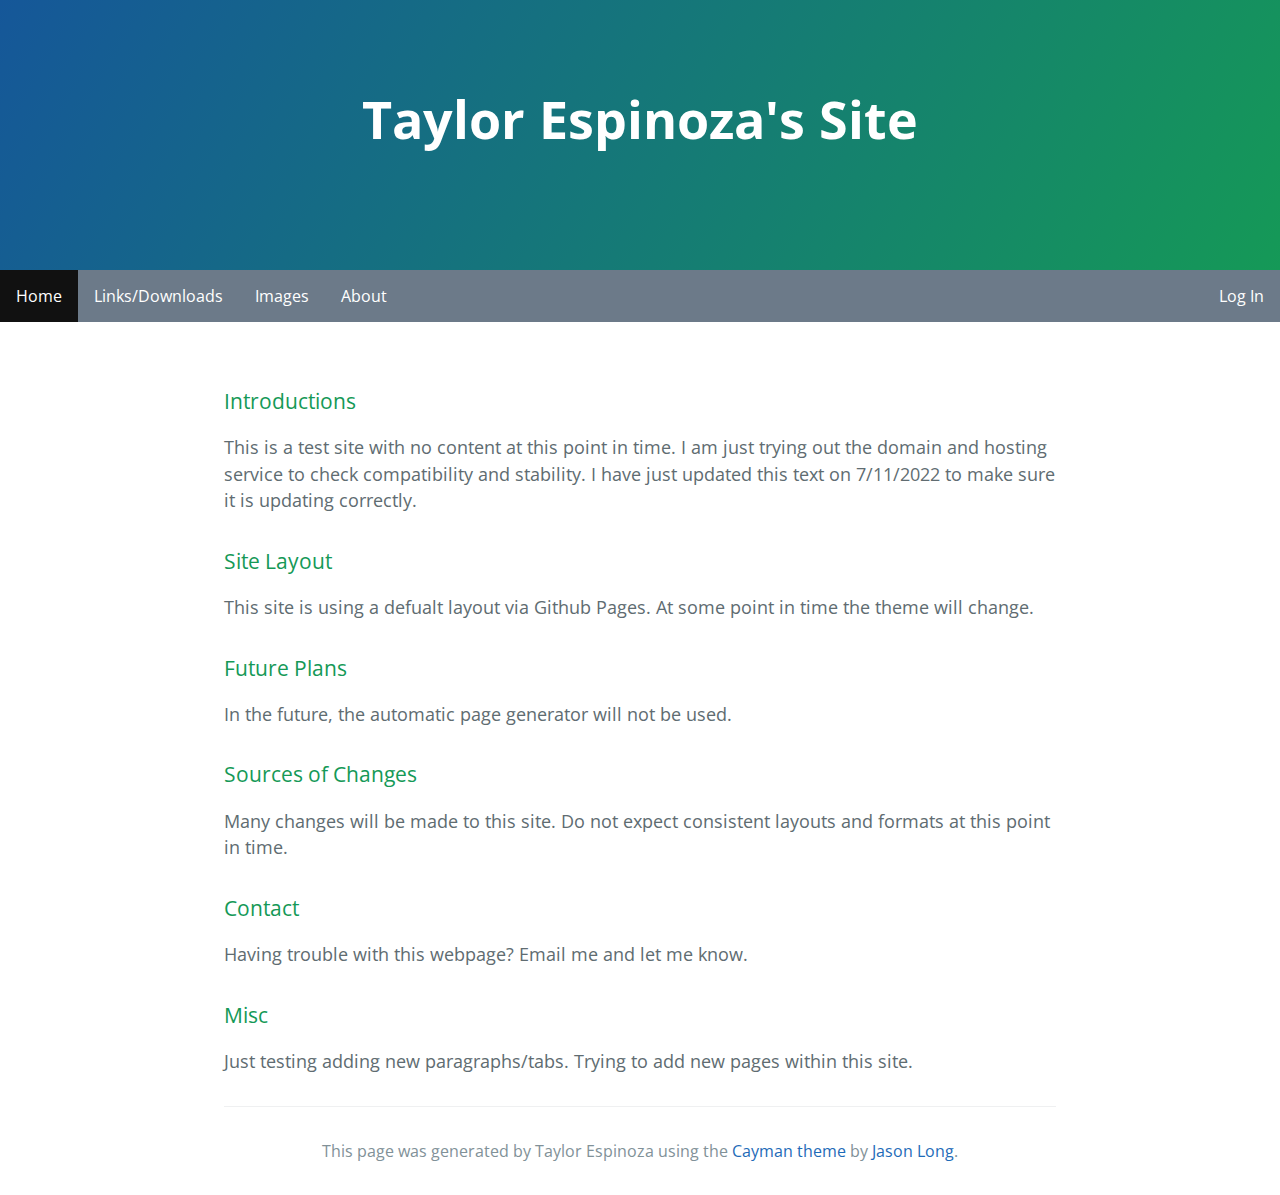
<file: index.html>
<!DOCTYPE html>
<html lang="en-us">
  <head>
    <meta charset="UTF-8">
    <title>Taylor Espinoza's Site</title>
    <meta name="viewport" content="width=device-width, initial-scale=1">
    <link rel="stylesheet" type="text/css" href="stylesheets/normalize.css" media="screen">
    <link href='https://fonts.googleapis.com/css?family=Open+Sans:400,700' rel='stylesheet' type='text/css'>
    <link rel="stylesheet" type="text/css" href="stylesheets/stylesheet.css" media="screen">
    <link rel="stylesheet" type="text/css" href="stylesheets/github-light.css" media="screen">
    <link rel="stylesheet" type="text/css" href="stylesheets/topnav.css" media="screen">
    <link rel="stylesheet" type="text/css" href="stylesheets/buttons.css" media="screen">
  </head>
  <body>
    <section class="page-header">
      <h1 class="project-name">Taylor Espinoza's Site</h1>
      <h2 class="project-tagline"></h2>

    </section>



    <ul class="topnav">
      <li><a class="active" href="./index.html">Home</a></li>
      <li><a href="page2.html">Links/Downloads</a></li>
      <li><a href="images.html">Images</a></li>
      <li><a href="about.html">About</a></li>
      <li class="right"><a href="./login.html">Log In</a></li>

    </ul>

    <section class="main-content">
      <h3>
<a id="welcome-to-github-pages" class="anchor" href="#welcome-to-github-pages" aria-hidden="true"><span aria-hidden="true" class="octicon octicon-link"></span></a>Introductions</h3>

<p>This is a test site with no content at this point in time. I am just trying out the domain and hosting service to check compatibility and stability. I have just updated this text on 7/11/2022 to make sure it is updating correctly.</p>

<h3>
<a id="designer-templates" class="anchor" href="#designer-templates" aria-hidden="true"><span aria-hidden="true" class="octicon octicon-link"></span></a>Site Layout</h3>

<p>This site is using a defualt layout via Github Pages. At some point in time the theme will change.</p>

<h3>
<a id="creating-pages-manually" class="anchor" href="#creating-pages-manually" aria-hidden="true"><span aria-hidden="true" class="octicon octicon-link"></span></a>Future Plans</h3>

<p>In the future, the automatic page generator will not be used.</p>

<h3>
<a id="authors-and-contributors" class="anchor" href="#authors-and-contributors" aria-hidden="true"><span aria-hidden="true" class="octicon octicon-link"></span></a>Sources of Changes</h3>

<p>Many changes will be made to this site. Do not expect consistent layouts and formats at this point in time.</p>

<h3>
<a id="support-or-contact" class="anchor" href="#support-or-contact" aria-hidden="true"><span aria-hidden="true" class="octicon octicon-link"></span></a>Contact</h3>

<p>Having trouble with this webpage? Email me and let me know.</p>

<h3>
<a id="support-or-contact" class="anchor" href="#support-or-contact" aria-hidden="true"><span aria-hidden="true" class="octicon octicon-link"></span></a>Misc</h3>

<p>Just testing adding new paragraphs/tabs. Trying to add new pages within this site.</p>






      <footer class="site-footer">

        <span class="site-footer-credits">This page was generated by Taylor Espinoza using the <a href="https://github.com/jasonlong/cayman-theme">Cayman theme</a> by <a href="https://twitter.com/jasonlong">Jason Long</a>.</span>
      </footer>

    </section>




  </body>
</html>
</file>
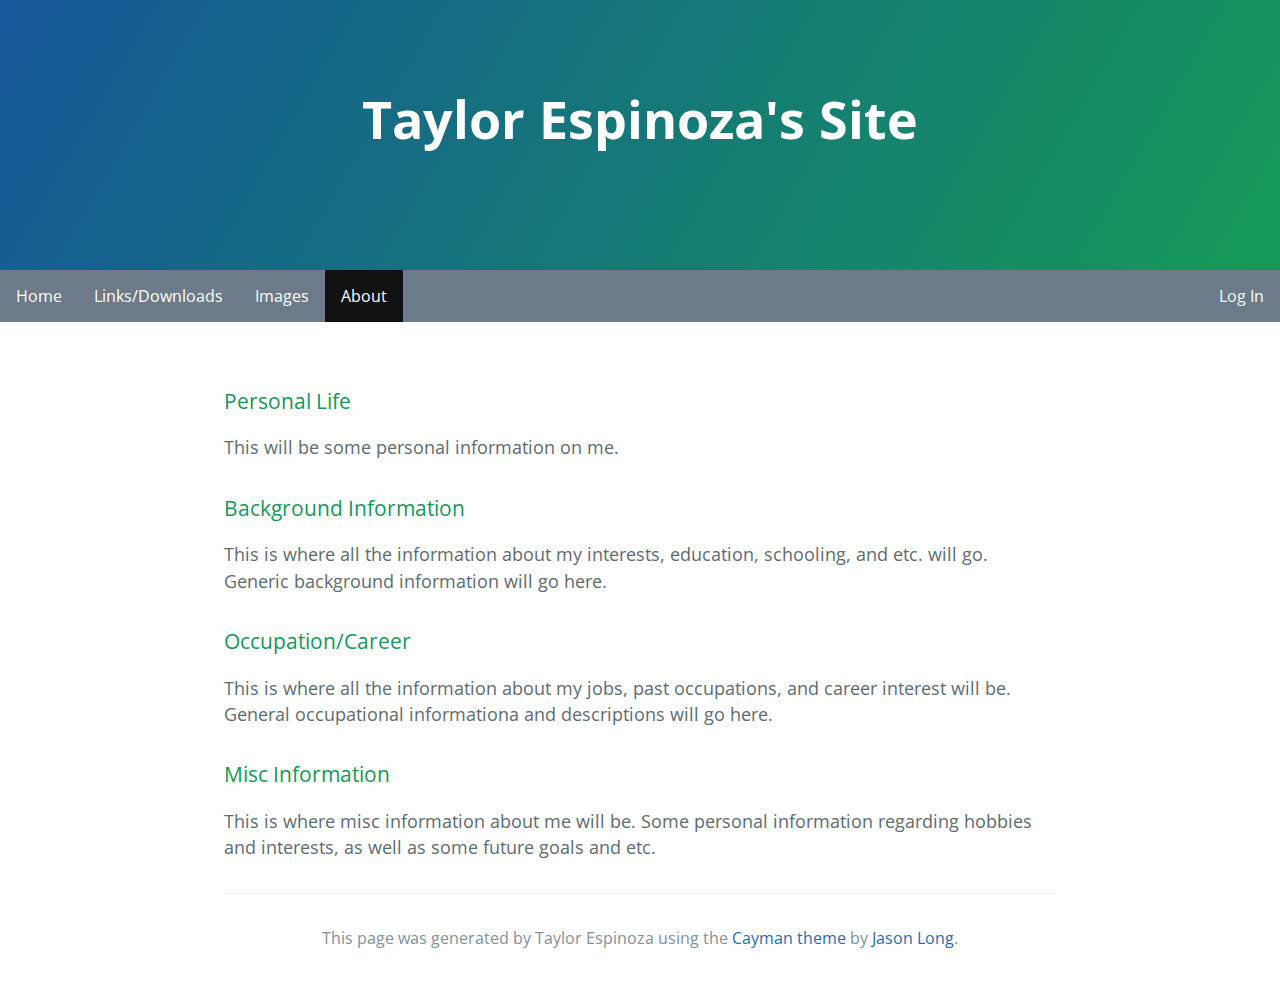
<file: about.html>
<!DOCTYPE html>
<html lang="en-us">
  <head>
    <meta charset="UTF-8">
    <title>Taylor Espinoza's Site</title>
    <meta name="viewport" content="width=device-width, initial-scale=1">
    <link rel="stylesheet" type="text/css" href="stylesheets/normalize.css" media="screen">
    <link href='https://fonts.googleapis.com/css?family=Open+Sans:400,700' rel='stylesheet' type='text/css'>
    <link rel="stylesheet" type="text/css" href="stylesheets/stylesheet.css" media="screen">
    <link rel="stylesheet" type="text/css" href="stylesheets/github-light.css" media="screen">
    <link rel="stylesheet" type="text/css" href="stylesheets/topnav.css" media="screen">
  </head>
  <body>
    <section class="page-header">
      <h1 class="project-name">Taylor Espinoza's Site</h1>
      <h2 class="project-tagline"></h2>
    </section>



    <ul class="topnav">
      <li><a href="./index.html">Home</a></li>
      <li><a href="page2.html">Links/Downloads</a></li>
      <li><a href="images.html">Images</a></li>
      <li><a class="active" href="about.html">About</a></li>
      <li class="right"><a href="./login.html">Log In</a></li>
    </ul>

    <section class="main-content">
      <h3>
<a id="welcome-to-github-pages" class="anchor" href="#welcome-to-github-pages" aria-hidden="true"><span aria-hidden="true" class="octicon octicon-link"></span></a>Personal Life</h3>

<p>This will be some personal information on me.</p>

<h3>

  <a id="welcome-to-github-pages" class="anchor" href="#welcome-to-github-pages" aria-hidden="true"><span aria-hidden="true" class="octicon octicon-link"></span></a>Background Information</h3>

  <p>This is where all the information about my interests, education, schooling, and etc. will go. Generic background information will go here.</p>

  <h3>

    <a id="welcome-to-github-pages" class="anchor" href="#welcome-to-github-pages" aria-hidden="true"><span aria-hidden="true" class="octicon octicon-link"></span></a>Occupation/Career</h3>

    <p>This is where all the information about my jobs, past occupations, and career interest will be. General occupational informationa and descriptions will go here.</p>

    <h3>

      <a id="welcome-to-github-pages" class="anchor" href="#welcome-to-github-pages" aria-hidden="true"><span aria-hidden="true" class="octicon octicon-link"></span></a>Misc Information</h3>

      <p>This is where misc information about me will be. Some personal information regarding hobbies and interests, as well as some future goals and etc.</p>


      <footer class="site-footer">

        <span class="site-footer-credits">This page was generated by Taylor Espinoza using the <a href="https://github.com/jasonlong/cayman-theme">Cayman theme</a> by <a href="https://twitter.com/jasonlong">Jason Long</a>.</span>
      </footer>

    </section>


  </body>
</html>
</file>
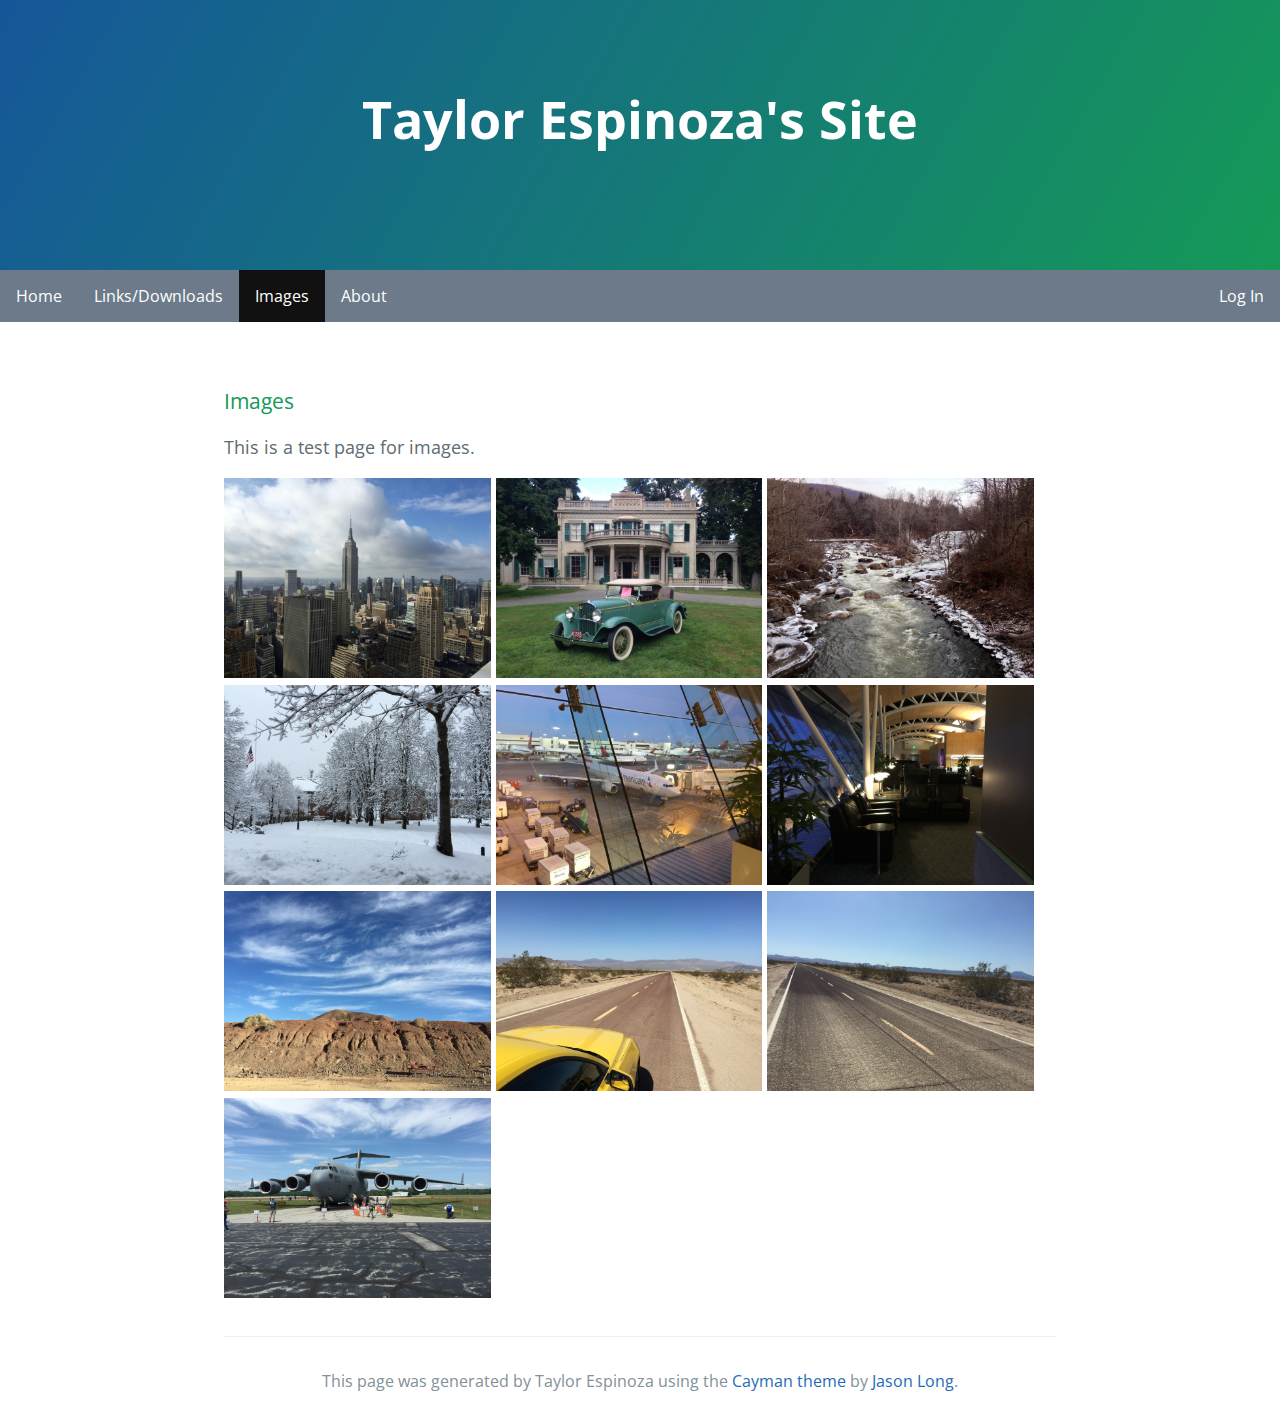
<file: images.html>
<!DOCTYPE html>
<html lang="en-us">
  <head>
    <meta charset="UTF-8">
    <title>Taylor Espinoza's Site</title>
    <meta name="viewport" content="width=device-width, initial-scale=1">
    <link rel="stylesheet" type="text/css" href="stylesheets/normalize.css" media="screen">
    <link href='https://fonts.googleapis.com/css?family=Open+Sans:400,700' rel='stylesheet' type='text/css'>
    <link rel="stylesheet" type="text/css" href="stylesheets/stylesheet.css" media="screen">
    <link rel="stylesheet" type="text/css" href="stylesheets/github-light.css" media="screen">
    <link rel="stylesheet" type="text/css" href="stylesheets/topnav.css" media="screen">
    <link rel="stylesheet" type="text/css" href="stylesheets/buttons.css" media="screen">
    <link rel="stylesheet" type="text/css" href="stylesheets/lightbox.css" media="screen">
  </head>
  <body>
    <section class="page-header">
      <h1 class="project-name">Taylor Espinoza's Site</h1>
      <h2 class="project-tagline"></h2>

    </section>



    <ul class="topnav">
      <li><a href="./index.html">Home</a></li>
      <li><a href="page2.html">Links/Downloads</a></li>
      <li><a class="active" href="images.html">Images</a></li>
      <li><a href="about.html">About</a></li>
      <li class="right"><a href="./login.html">Log In</a></li>
    </ul>

    <section class="main-content">
      <h3>
<a id="welcome-to-github-pages" class="anchor" href="#welcome-to-github-pages" aria-hidden="true"><span aria-hidden="true" class="octicon octicon-link"></span></a>Images</h3>

<p>This is a test page for images.</p>

<a href="#img1">
  <img class="smallimg" src="./nyc.jpg">
</a>

<!-- lightbox container hidden with CSS -->
<a href="#_" class="lightbox" id="img1">
  <img src="./nyc.jpg">
</a>

<a href="#img2">
  <img class="smallimg" src="./mansion.jpg">
</a>

<!-- lightbox container hidden with CSS -->
<a href="#_" class="lightbox" id="img2">
  <img src="./mansion.jpg">
</a>

<a href="#img3">
  <img class="smallimg" src="./river.jpg">
</a>

<!-- lightbox container hidden with CSS -->
<a href="#_" class="lightbox" id="img3">
  <img src="./river.jpg">
</a>

<a href="#img4">
  <img class="smallimg" src="./snow.jpg">
</a>

<!-- lightbox container hidden with CSS -->
<a href="#_" class="lightbox" id="img4">
  <img src="./snow.jpg">
</a>

<a href="#img5">
  <img class="smallimg" src="./airportplane.jpg">
</a>

<!-- lightbox container hidden with CSS -->
<a href="#_" class="lightbox" id="img5">
  <img src="./airportplane.jpg">
</a>

<a href="#img6">
  <img class="smallimg" src="./airport.jpg">
</a>

<!-- lightbox container hidden with CSS -->
<a href="#_" class="lightbox" id="img6">
  <img src="./airport.jpg">
</a>

<a href="#img7">
  <img class="smallimg" src="./desert.jpg">
</a>

<!-- lightbox container hidden with CSS -->
<a href="#_" class="lightbox" id="img7">
  <img src="./desert.jpg">
</a>

<a href="#img8">
  <img class="smallimg" src="./desertcar.jpg">
</a>

<!-- lightbox container hidden with CSS -->
<a href="#_" class="lightbox" id="img8">
  <img src="./desertcar.jpg">
</a>

<a href="#img9">
  <img class="smallimg" src="./desertroad.jpg">
</a>

<!-- lightbox container hidden with CSS -->
<a href="#_" class="lightbox" id="img9">
  <img src="./desertroad.jpg">
</a>

<a href="#img10">
  <img class="smallimg" src="./plane.jpg">
</a>

<!-- lightbox container hidden with CSS -->
<a href="#_" class="lightbox" id="img10">
  <img src="./plane.jpg">
</a>

      <footer class="site-footer">

        <span class="site-footer-credits">This page was generated by Taylor Espinoza using the <a href="https://github.com/jasonlong/cayman-theme">Cayman theme</a> by <a href="https://twitter.com/jasonlong">Jason Long</a>.</span>
      </footer>

    </section>



  </body>
</html>
</file>
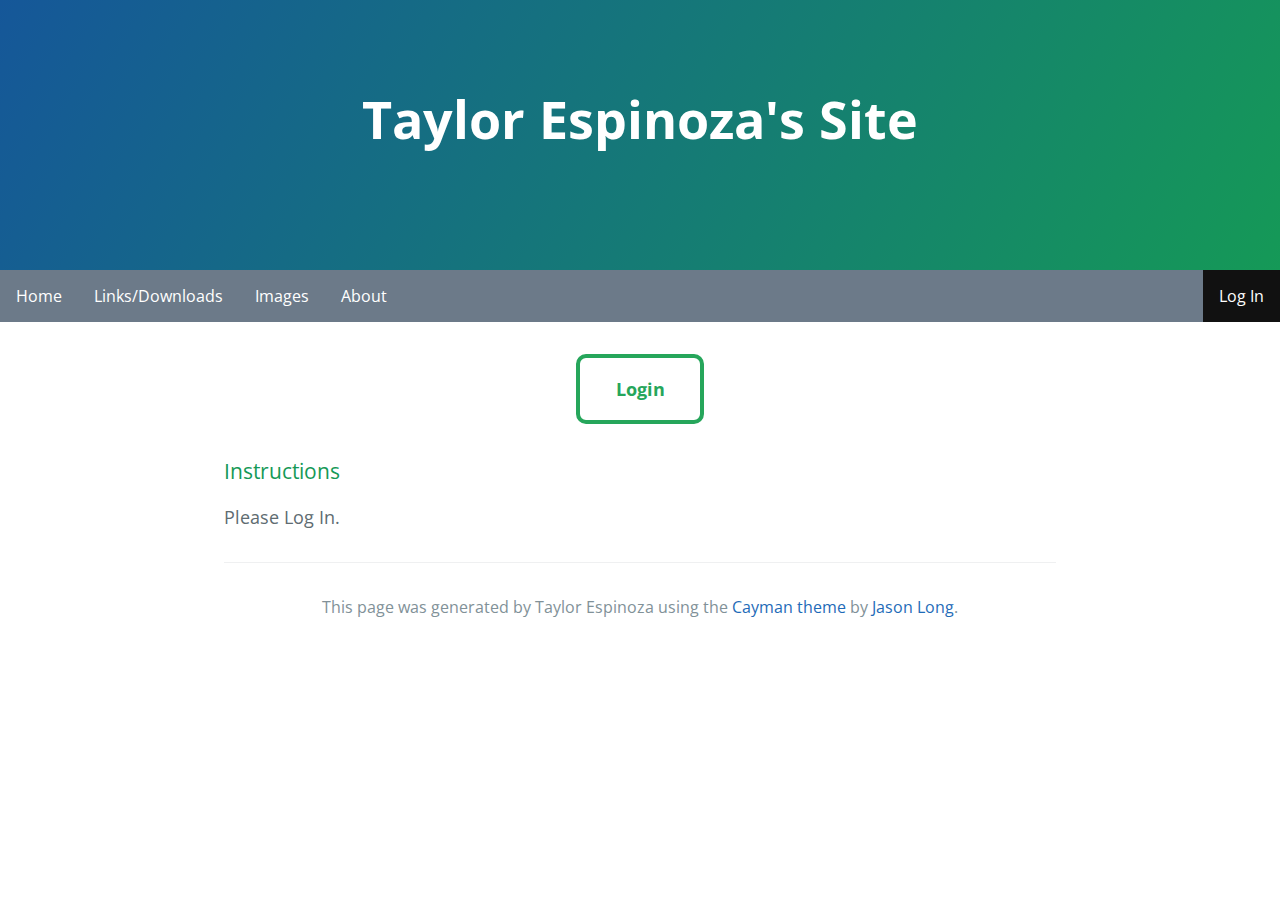
<file: login.html>
<!DOCTYPE html>
<html lang="en-us">
  <head>
    <meta charset="UTF-8">
    <title>Taylor Espinoza's Site</title>
    <meta name="viewport" content="width=device-width, initial-scale=1">
    <link rel="stylesheet" type="text/css" href="stylesheets/normalize.css" media="screen">
    <link href='https://fonts.googleapis.com/css?family=Open+Sans:400,700' rel='stylesheet' type='text/css'>
    <link rel="stylesheet" type="text/css" href="stylesheets/stylesheet.css" media="screen">
    <link rel="stylesheet" type="text/css" href="stylesheets/github-light.css" media="screen">
    <link rel="stylesheet" type="text/css" href="stylesheets/topnav.css" media="screen">
    <link rel="stylesheet" type="text/css" href="stylesheets/buttons.css" media="screen">
    <script src="https://code.jquery.com/jquery-2.2.3.min.js"></script>
    <script src="./scripts/login.js"></script>
  </head>
  <body>
    <section class="page-header">
      <h1 class="project-name">Taylor Espinoza's Site</h1>
      <h2 class="project-tagline"></h2>

    </section>



    <ul class="topnav">
      <li><a href="./index.html">Home</a></li>
      <li><a href="page2.html">Links/Downloads</a></li>
      <li><a href="images.html">Images</a></li>
      <li><a href="about.html">About</a></li>
      <li class="right"><a class="active" href="./login.html">Log In</a></li>

    </ul>

    <section class="main-content">

      <button class="prompt js-prompt btn">Login</button>

      <h3>
<a id="welcome-to-github-pages" class="anchor" href="#welcome-to-github-pages" aria-hidden="true"><span aria-hidden="true" class="octicon octicon-link"></span></a>Instructions</h3>

<p>Please Log In.</p>


      <footer class="site-footer">

        <span class="site-footer-credits">This page was generated by Taylor Espinoza using the <a href="https://github.com/jasonlong/cayman-theme">Cayman theme</a> by <a href="https://twitter.com/jasonlong">Jason Long</a>.</span>
      </footer>

    </section>




  </body>
</html>
</file>
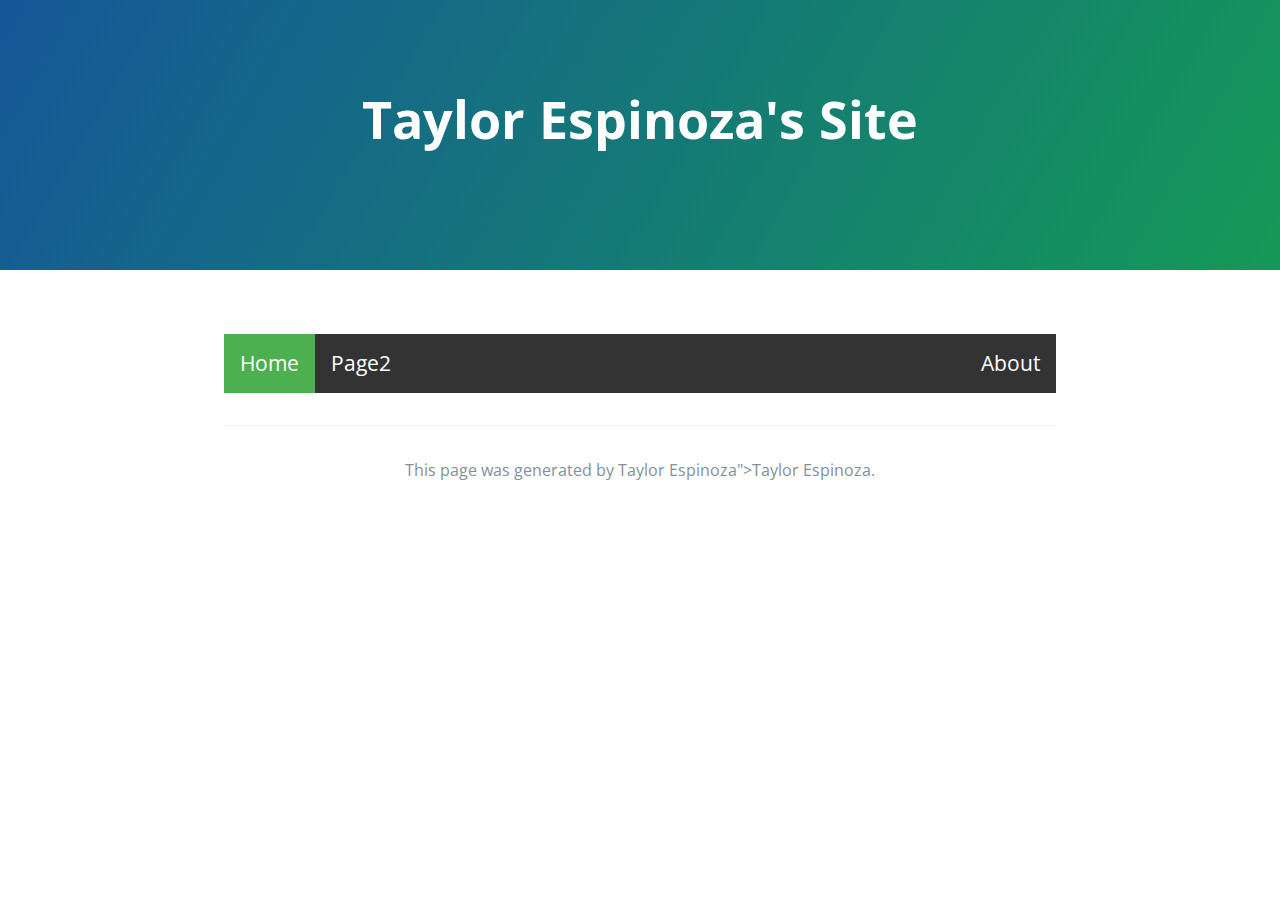
<file: navigation.html>
<!DOCTYPE html>
<html lang="en-us">
  <head>
    <meta charset="UTF-8">
    <title>Taylor Espinoza's Site</title>
    <meta name="viewport" content="width=device-width, initial-scale=1">
    <link rel="stylesheet" type="text/css" href="stylesheets/normalize.css" media="screen">
    <link href='https://fonts.googleapis.com/css?family=Open+Sans:400,700' rel='stylesheet' type='text/css'>
    <link rel="stylesheet" type="text/css" href="stylesheets/stylesheet.css" media="screen">
    <link rel="stylesheet" type="text/css" href="stylesheets/github-light.css" media="screen">
  </head>
  <body>
    <section class="page-header">
      <h1 class="project-name">Taylor Espinoza's Site</h1>
      <h2 class="project-tagline"></h2>
    </section>

    <section class="main-content">
      <h3>





        <html>
        <head>
        <style>
        body {margin: 0;}

        ul.topnav {
            list-style-type: none;
            margin: 0;
            padding: 0;
            overflow: hidden;
            background-color: #333;
        }

        ul.topnav li {float: left;}

        ul.topnav li a {
            display: block;
            color: white;
            text-align: center;
            padding: 14px 16px;
            text-decoration: none;
        }

        ul.topnav li a:hover:not(.active) {background-color: #111;}

        ul.topnav li a.active {background-color: #4CAF50;}

        ul.topnav li.right {float: right;}

        @media screen and (max-width: 600px){
            ul.topnav li.right,
            ul.topnav li {float: none;}
        }
        </style>
        </head>
        <body>

  <ul class="topnav">
    <li><a class="active" href="index.html">Home</a></li>
    <li><a href="page2.html">Page2</a></li>
    <li class="right"><a href="about.html">About</a></li>
  </ul>

  </body>
  </html>





<footer class="site-footer">

  <span class="site-footer-credits">This page was generated by Taylor Espinoza">Taylor Espinoza</a>.</span>
</footer>

</section>


</body>
</html>
</file>
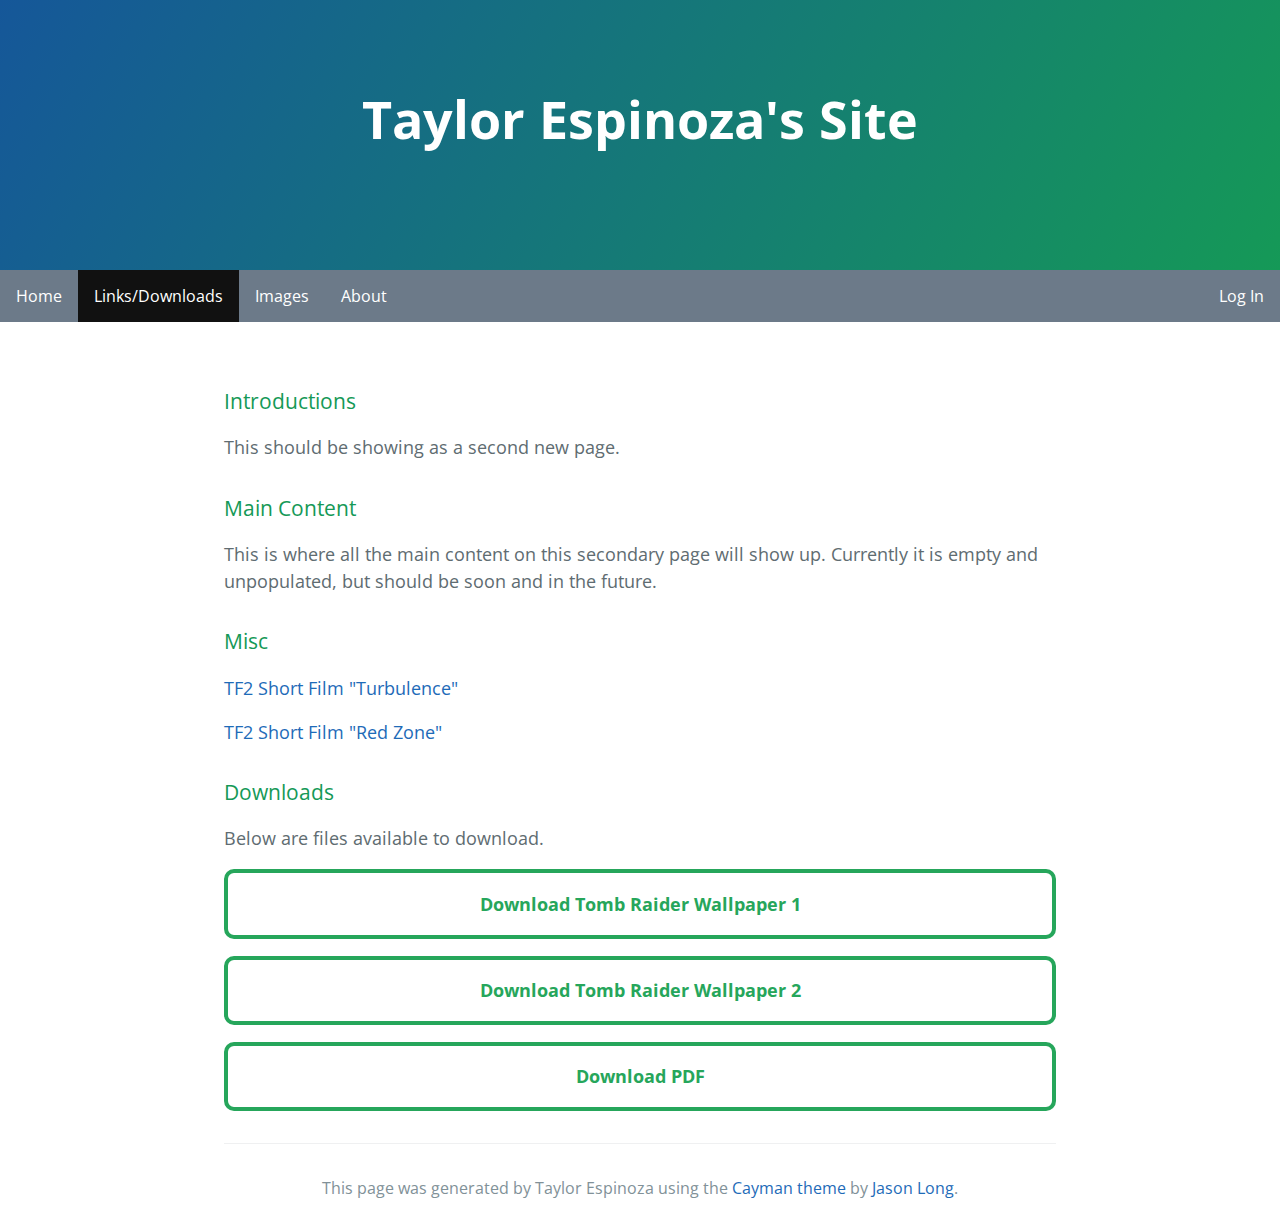
<file: page2.html>
<!DOCTYPE html>
<html lang="en-us">
  <head>
    <meta charset="UTF-8">
    <title>Taylor Espinoza's Site</title>
    <meta name="viewport" content="width=device-width, initial-scale=1">
    <link rel="stylesheet" type="text/css" href="stylesheets/normalize.css" media="screen">
    <link href='https://fonts.googleapis.com/css?family=Open+Sans:400,700' rel='stylesheet' type='text/css'>
    <link rel="stylesheet" type="text/css" href="stylesheets/stylesheet.css" media="screen">
    <link rel="stylesheet" type="text/css" href="stylesheets/github-light.css" media="screen">
    <link rel="stylesheet" type="text/css" href="stylesheets/topnav.css" media="screen">
    <link rel="stylesheet" type="text/css" href="stylesheets/buttons.css" media="screen">
  </head>
  <body>
    <section class="page-header">
      <h1 class="project-name">Taylor Espinoza's Site</h1>
      <h2 class="project-tagline"></h2>
    </section>


    <ul class="topnav">
      <li><a href="./index.html">Home</a></li>
      <li><a class="active" href="page2.html">Links/Downloads</a></li>
      <li><a href="images.html">Images</a></li>
      <li><a href="about.html">About</a></li>
      <li class="right"><a href="./login.html">Log In</a></li>
    </ul>

    <section class="main-content">
      <h3>
<a id="welcome-to-github-pages" class="anchor" href="#welcome-to-github-pages" aria-hidden="true"><span aria-hidden="true" class="octicon octicon-link"></span></a>Introductions</h3>

<p>This should be showing as a second new page.</p>

<h3>

  <a id="welcome-to-github-pages" class="anchor" href="#welcome-to-github-pages" aria-hidden="true"><span aria-hidden="true" class="octicon octicon-link"></span></a>Main Content</h3>

  <p>This is where all the main content on this secondary page will show up. Currently it is empty and unpopulated, but should be soon and in the future.</p>

  <h3>

<a id="support-or-contact" class="anchor" href="#support-or-contact" aria-hidden="true"><span aria-hidden="true" class="octicon octicon-link"></span></a>Misc</h3>

<p> <a href="https://youtu.be/fqSyibSPq5w">TF2 Short Film "Turbulence"</a></p>

<p> <a href="https://youtu.be/bPexIWhB_50">TF2 Short Film "Red Zone"</a></p>




<h3>

  <a id="welcome-to-github-pages" class="anchor" href="#welcome-to-github-pages" aria-hidden="true"><span aria-hidden="true" class="octicon octicon-link"></span></a>Downloads</h3>

  <p>Below are files available to download.</p>

<a href="tombraider.jpg" class="btn">Download Tomb Raider Wallpaper 1</a>

<a href="tombraider2.jpg" class="btn">Download Tomb Raider Wallpaper 2</a>

<a href="TEST.pdf" class="btn">Download PDF</a>




      <footer class="site-footer">

        <span class="site-footer-credits">This page was generated by Taylor Espinoza using the <a href="https://github.com/jasonlong/cayman-theme">Cayman theme</a> by <a href="https://twitter.com/jasonlong">Jason Long</a>.</span>
    </footer>

    </section>




  </body>
</html>
</file>
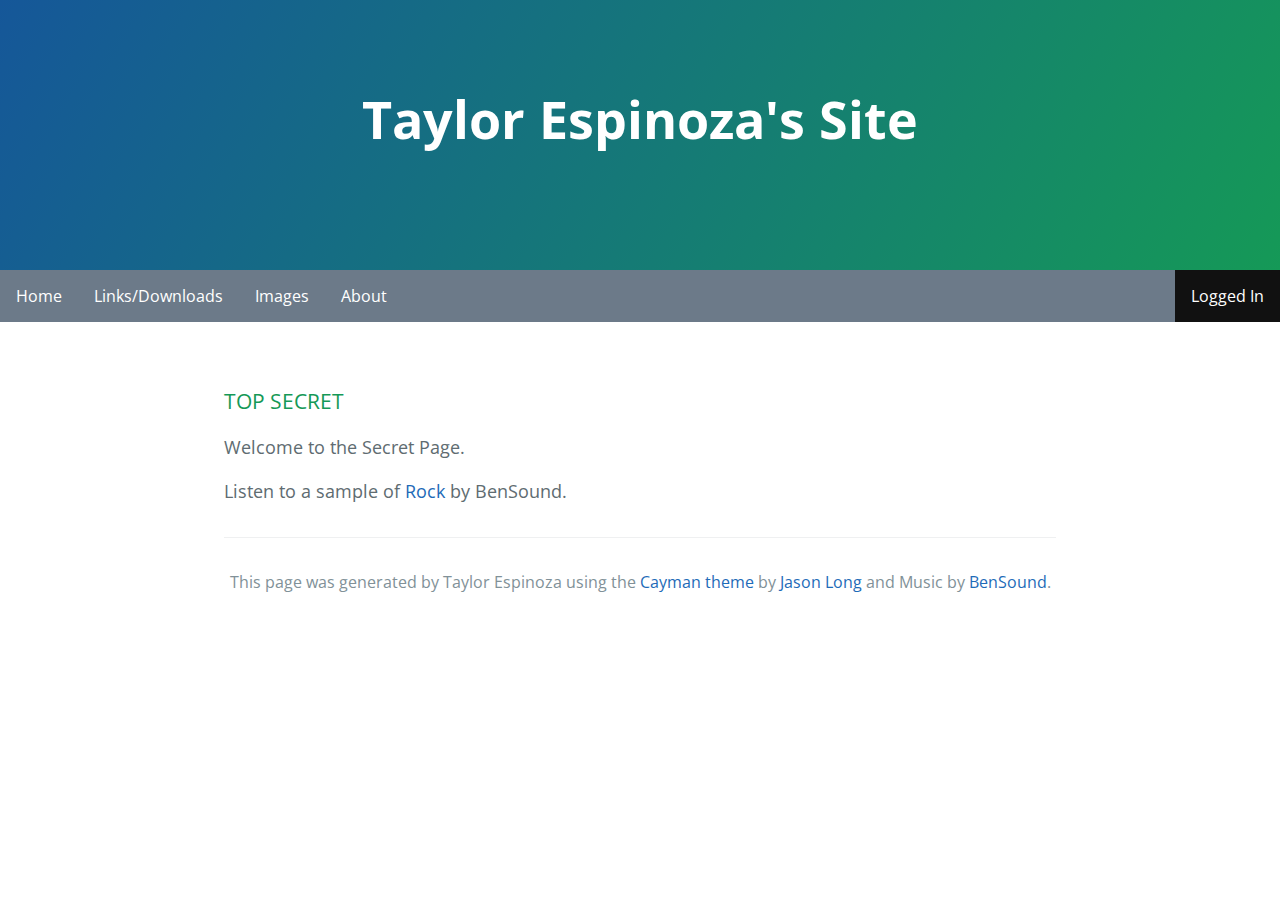
<file: secret.html>
<!DOCTYPE html>
<html lang="en-us">
  <head>
    <meta charset="UTF-8">
    <title>Taylor Espinoza's Site</title>
    <meta name="viewport" content="width=device-width, initial-scale=1">
    <link rel="stylesheet" type="text/css" href="stylesheets/normalize.css" media="screen">
    <link href='https://fonts.googleapis.com/css?family=Open+Sans:400,700' rel='stylesheet' type='text/css'>
    <link rel="stylesheet" type="text/css" href="stylesheets/stylesheet.css" media="screen">
    <link rel="stylesheet" type="text/css" href="stylesheets/github-light.css" media="screen">
    <link rel="stylesheet" type="text/css" href="stylesheets/topnav.css" media="screen">
    <link rel="stylesheet" type="text/css" href="stylesheets/buttons.css" media="screen">
    <script src="https://code.jquery.com/jquery-2.2.3.min.js"></script>
    <script src="./scripts/login.js"></script>
  </head>
  <body>
    <section class="page-header">
      <h1 class="project-name">Taylor Espinoza's Site</h1>
      <h2 class="project-tagline"></h2>

    </section>



    <ul class="topnav">
      <li><a href="./index.html">Home</a></li>
      <li><a href="page2.html">Links/Downloads</a></li>
      <li><a href="images.html">Images</a></li>
      <li><a href="about.html">About</a></li>
      <li class="right"><a class="active" href="./secret.html">Logged In

    </ul>

    <section class="main-content">



      <h3>
<a id="welcome-to-github-pages" class="anchor" href="#welcome-to-github-pages" aria-hidden="true"><span aria-hidden="true" class="octicon octicon-link"></span></a>TOP SECRET</h3>

<p>Welcome to the Secret Page.</p>

<p>Listen to a sample of <a href="rock.mp3">Rock</a> by BenSound.</p>






      <footer class="site-footer">

        <span class="site-footer-credits">This page was generated by Taylor Espinoza using the <a href="https://github.com/jasonlong/cayman-theme">Cayman theme</a> by <a href="https://twitter.com/jasonlong">Jason Long</a> and Music by <a href="http://www.bensound.com">BenSound</a>.</span>
      </footer>

    </section>




  </body>
</html>
</file>
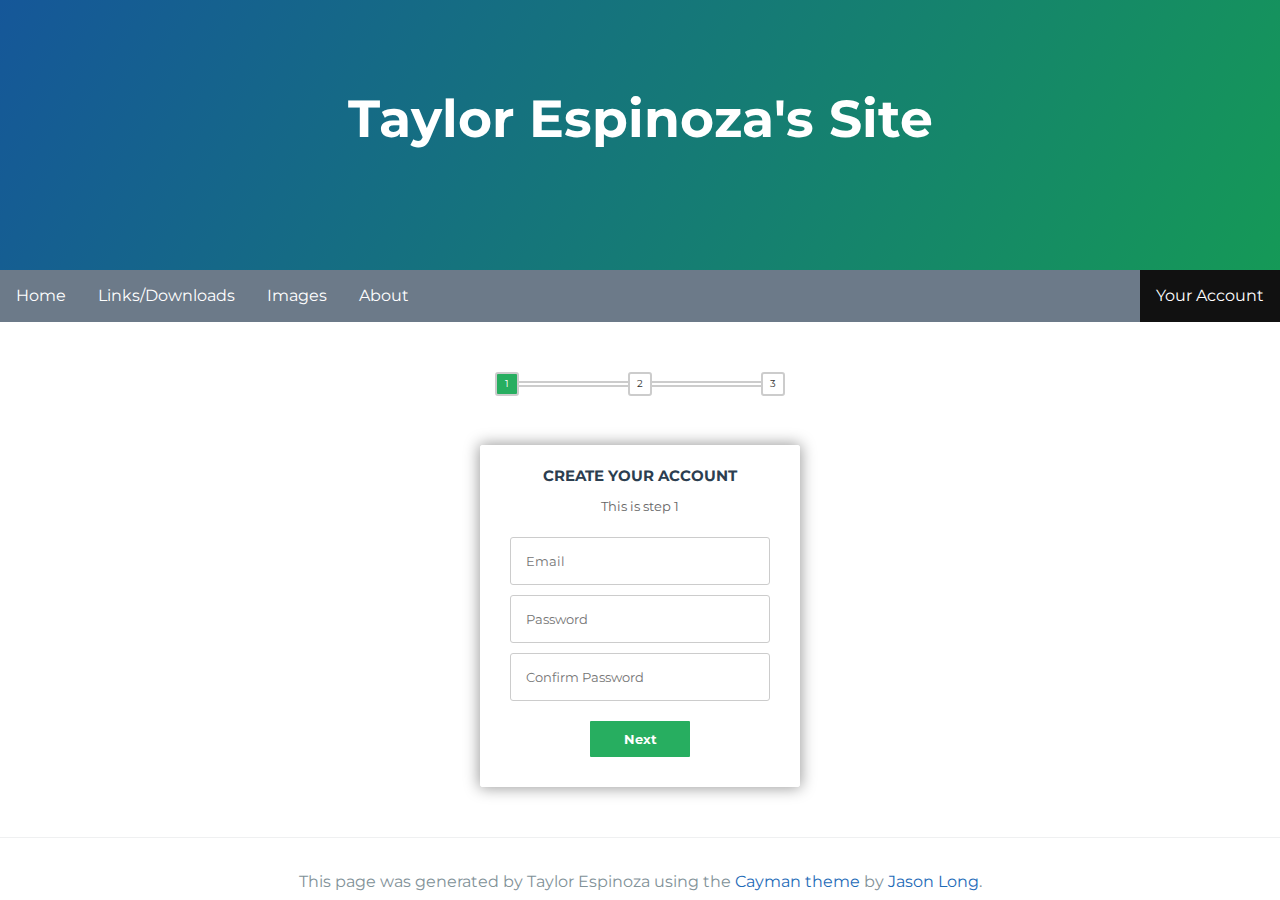
<file: signin.html>
<!DOCTYPE html>
<html lang="en-us">
  <head>
    <meta charset="UTF-8">
    <title>Taylor Espinoza's Site</title>
    <meta name="viewport" content="width=device-width, initial-scale=1">
    <link rel="stylesheet" type="text/css" href="stylesheets/normalize.css" media="screen">
    <link href='https://fonts.googleapis.com/css?family=Open+Sans:400,700' rel='stylesheet' type='text/css'>
    <link rel="stylesheet" type="text/css" href="stylesheets/stylesheet.css" media="screen">
    <link rel="stylesheet" type="text/css" href="stylesheets/github-light.css" media="screen">
    <link rel="stylesheet" type="text/css" href="stylesheets/topnav.css" media="screen">
    <link rel="stylesheet" type="text/css" href="stylesheets/buttons.css" media="screen">
    <link rel="stylesheet" type="text/css" href="stylesheets/signin.css" media="screen">
    <script src="https://code.jquery.com/jquery-2.2.3.min.js"></script>
    <script src="./signin.js"></script>
  </head>
  <body>
    <section class="page-header">
      <h1 class="project-name">Taylor Espinoza's Site</h1>
      <h2 class="project-tagline"></h2>

    </section>



    <ul class="topnav">
      <li><a href="./index.html">Home</a></li>
      <li><a href="page2.html">Links/Downloads</a></li>
      <li><a href="images.html">Images</a></li>
      <li><a href="about.html">About</a></li>
      <li class="right"><a class="active" href="./signin.html">Your Account</a></li>

    </ul>

    <!-- multistep form -->
    <form id="msform">
      <!-- progressbar -->
      <ul id="progressbar">
        <li class="active">Account Setup</li>
        <li>Social Profiles</li>
        <li>Personal Details</li>
      </ul>
      <!-- fieldsets -->
      <fieldset>
        <h2 class="fs-title">Create your account</h2>
        <h3 class="fs-subtitle">This is step 1</h3>
        <input type="text" name="email" placeholder="Email" />
        <input type="password" name="pass" placeholder="Password" />
        <input type="password" name="cpass" placeholder="Confirm Password" />
        <input type="button" name="next" class="next action-button" value="Next" />
      </fieldset>
      <fieldset>
        <h2 class="fs-title">Social Profiles</h2>
        <h3 class="fs-subtitle">Your presence on the social network</h3>
        <input type="text" name="twitter" placeholder="Twitter" />
        <input type="text" name="facebook" placeholder="Facebook" />
        <input type="text" name="gplus" placeholder="Google Plus" />
        <input type="button" name="previous" class="previous action-button" value="Previous" />
        <input type="button" name="next" class="next action-button" value="Next" />
      </fieldset>
      <fieldset>
        <h2 class="fs-title">Personal Details</h2>
        <h3 class="fs-subtitle">We will never sell it</h3>
        <input type="text" name="fname" placeholder="First Name" />
        <input type="text" name="lname" placeholder="Last Name" />
        <input type="text" name="phone" placeholder="Phone" />
        <textarea name="address" placeholder="Address"></textarea>
        <input type="button" name="previous" class="previous action-button" value="Previous" />
        <input type="submit" name="submit" class="submit action-button" value="Submit" />
      </fieldset>
    </form>

<footer class="site-footer">

  <span class="site-footer-credits">This page was generated by Taylor Espinoza using the <a href="https://github.com/jasonlong/cayman-theme">Cayman theme</a> by <a href="https://twitter.com/jasonlong">Jason Long</a>.</span>
</footer>

</section>




</body>
</html>
</file>
<file: stylesheets/stylesheet.css>
* {
  box-sizing: border-box; }

body {
  padding: 0;
  margin: 0;
  font-family: "Open Sans", "Helvetica Neue", Helvetica, Arial, sans-serif;
  font-size: 16px;
  line-height: 1.5;
  color: #606c71; }

a {
  color: #1e6bb8;
  text-decoration: none; }
  a:hover {
    text-decoration: underline; }

.btn {
  display: inline-block;
  margin-bottom: 1rem;
  color: rgba(255, 255, 255, 0.7);
  background-color: rgba(255, 255, 255, 0.08);
  border-color: rgba(255, 255, 255, 0.2);
  border-style: solid;
  border-width: 1px;
  border-radius: 0.3rem;
  transition: color 0.2s, background-color 0.2s, border-color 0.2s; }
  /*.btn + .btn {*/
    /*margin-left: 1rem; }*/

.btn:hover {
  color: rgba(255, 255, 255, 0.8);
  text-decoration: none;
  background-color: rgba(255, 255, 255, 0.2);
  border-color: rgba(255, 255, 255, 0.3); }

@media screen and (min-width: 64em) {
  .btn {
    padding: 0.75rem 1rem; } }

@media screen and (min-width: 42em) and (max-width: 64em) {
  .btn {
    padding: 0.6rem 0.9rem;
    font-size: 0.9rem; } }

@media screen and (max-width: 42em) {
  .btn {
    display: block;
    width: 100%;
    padding: 0.75rem;
    font-size: 0.9rem; }
    .btn + .btn {
      margin-top: 1rem;
      margin-left: 0; } }

.page-header {
  color: #fff;
  text-align: center;
  background-color: #159957;
  background-image: linear-gradient(120deg, #155799, #159957); }

@media screen and (min-width: 64em) {
  .page-header {
    padding: 5rem 6rem; } }

@media screen and (min-width: 42em) and (max-width: 64em) {
  .page-header {
    padding: 3rem 4rem; } }

@media screen and (max-width: 42em) {
  .page-header {
    padding: 2rem 1rem; } }

.project-name {
  margin-top: 0;
  margin-bottom: 0.1rem; }

@media screen and (min-width: 64em) {
  .project-name {
    font-size: 3.25rem; } }

@media screen and (min-width: 42em) and (max-width: 64em) {
  .project-name {
    font-size: 2.25rem; } }

@media screen and (max-width: 42em) {
  .project-name {
    font-size: 1.75rem; } }

.project-tagline {
  margin-bottom: 2rem;
  font-weight: normal;
  opacity: 0.7; }

@media screen and (min-width: 64em) {
  .project-tagline {
    font-size: 1.25rem; } }

@media screen and (min-width: 42em) and (max-width: 64em) {
  .project-tagline {
    font-size: 1.15rem; } }

@media screen and (max-width: 42em) {
  .project-tagline {
    font-size: 1rem; } }

/*.main-content :first-child {*/
  /*margin-top: 0; }*/
.main-content img {
  max-width: 100%; }
.main-content h1, .main-content h2, .main-content h3, .main-content h4, .main-content h5, .main-content h6 {
  margin-top: 2rem;
  margin-bottom: 1rem;
  font-weight: normal;
  color: #159957; }
.main-content p {
  margin-bottom: 1em; }
.main-content code {
  padding: 2px 4px;
  font-family: Consolas, "Liberation Mono", Menlo, Courier, monospace;
  font-size: 0.9rem;
  color: #383e41;
  background-color: #f3f6fa;
  border-radius: 0.3rem; }
.main-content pre {
  padding: 0.8rem;
  margin-top: 0;
  margin-bottom: 1rem;
  font: 1rem Consolas, "Liberation Mono", Menlo, Courier, monospace;
  color: #567482;
  word-wrap: normal;
  background-color: #f3f6fa;
  border: solid 1px #dce6f0;
  border-radius: 0.3rem; }
  .main-content pre > code {
    padding: 0;
    margin: 0;
    font-size: 0.9rem;
    color: #567482;
    word-break: normal;
    white-space: pre;
    background: transparent;
    border: 0; }
.main-content .highlight {
  margin-bottom: 1rem; }
  .main-content .highlight pre {
    margin-bottom: 0;
    word-break: normal; }
.main-content .highlight pre, .main-content pre {
  padding: 0.8rem;
  overflow: auto;
  font-size: 0.9rem;
  line-height: 1.45;
  border-radius: 0.3rem; }
.main-content pre code, .main-content pre tt {
  display: inline;
  max-width: initial;
  padding: 0;
  margin: 0;
  overflow: initial;
  line-height: inherit;
  word-wrap: normal;
  background-color: transparent;
  border: 0; }
  .main-content pre code:before, .main-content pre code:after, .main-content pre tt:before, .main-content pre tt:after {
    content: normal; }
.main-content ul, .main-content ol {
  margin-top: 0; }
.main-content blockquote {
  padding: 0 1rem;
  margin-left: 0;
  color: #819198;
  border-left: 0.3rem solid #dce6f0; }
  .main-content blockquote > :first-child {
    margin-top: 0; }
  .main-content blockquote > :last-child {
    margin-bottom: 0; }
.main-content table {
  display: block;
  width: 100%;
  overflow: auto;
  word-break: normal;
  word-break: keep-all; }
  .main-content table th {
    font-weight: bold; }
  .main-content table th, .main-content table td {
    padding: 0.5rem 1rem;
    border: 1px solid #e9ebec; }
.main-content dl {
  padding: 0; }
  .main-content dl dt {
    padding: 0;
    margin-top: 1rem;
    font-size: 1rem;
    font-weight: bold; }
  .main-content dl dd {
    padding: 0;
    margin-bottom: 1rem; }
.main-content hr {
  height: 2px;
  padding: 0;
  margin: 1rem 0;
  background-color: #eff0f1;
  border: 0; }

@media screen and (min-width: 64em) {
  .main-content {
    max-width: 64rem;
    padding: 2rem 6rem;
    margin: 0 auto;
    font-size: 1.1rem; } }

@media screen and (min-width: 42em) and (max-width: 64em) {
  .main-content {
    padding: 2rem 4rem;
    font-size: 1.1rem; } }

@media screen and (max-width: 42em) {
  .main-content {
    padding: 2rem 1rem;
    font-size: 1rem; } }

.site-footer {
  text-align: center;
  padding-top: 2rem;
  margin-top: 2rem;
  border-top: solid 1px #eff0f1; }

.site-footer-owner {
  display: block;
  font-weight: bold; }

.site-footer-credits {
  color: #819198; }

@media screen and (min-width: 64em) {
  .site-footer {
    font-size: 1rem; } }

@media screen and (min-width: 42em) and (max-width: 64em) {
  .site-footer {
    font-size: 1rem; } }

@media screen and (max-width: 42em) {
  .site-footer {
    font-size: 0.9rem; } }

.gradient {
    background-image: linear-gradient(120deg, #155799, #159957);
}
</file>
<file: stylesheets/github-light.css>
/*
The MIT License (MIT)

Copyright (c) 2015 GitHub, Inc.

Permission is hereby granted, free of charge, to any person obtaining a copy
of this software and associated documentation files (the "Software"), to deal
in the Software without restriction, including without limitation the rights
to use, copy, modify, merge, publish, distribute, sublicense, and/or sell
copies of the Software, and to permit persons to whom the Software is
furnished to do so, subject to the following conditions:

The above copyright notice and this permission notice shall be included in all
copies or substantial portions of the Software.

THE SOFTWARE IS PROVIDED "AS IS", WITHOUT WARRANTY OF ANY KIND, EXPRESS OR
IMPLIED, INCLUDING BUT NOT LIMITED TO THE WARRANTIES OF MERCHANTABILITY,
FITNESS FOR A PARTICULAR PURPOSE AND NONINFRINGEMENT. IN NO EVENT SHALL THE
AUTHORS OR COPYRIGHT HOLDERS BE LIABLE FOR ANY CLAIM, DAMAGES OR OTHER
LIABILITY, WHETHER IN AN ACTION OF CONTRACT, TORT OR OTHERWISE, ARISING FROM,
OUT OF OR IN CONNECTION WITH THE SOFTWARE OR THE USE OR OTHER DEALINGS IN THE
SOFTWARE.

*/

.pl-c /* comment */ {
  color: #969896;
}

.pl-c1      /* constant, markup.raw, meta.diff.header, meta.module-reference, meta.property-name, support, support.constant, support.variable, variable.other.constant */,
.pl-s .pl-v /* string variable */ {
  color: #0086b3;
}

.pl-e  /* entity */,
.pl-en /* entity.name */ {
  color: #795da3;
}

.pl-s .pl-s1 /* string source */,
.pl-smi      /* storage.modifier.import, storage.modifier.package, storage.type.java, variable.other, variable.parameter.function */ {
  color: #333;
}

.pl-ent /* entity.name.tag */ {
  color: #63a35c;
}

.pl-k /* keyword, storage, storage.type */ {
  color: #a71d5d;
}

.pl-pds              /* punctuation.definition.string, string.regexp.character-class */,
.pl-s                /* string */,
.pl-s .pl-pse .pl-s1 /* string punctuation.section.embedded source */,
.pl-sr               /* string.regexp */,
.pl-sr .pl-cce       /* string.regexp constant.character.escape */,
.pl-sr .pl-sra       /* string.regexp string.regexp.arbitrary-repitition */,
.pl-sr .pl-sre       /* string.regexp source.ruby.embedded */ {
  color: #183691;
}

.pl-v /* variable */ {
  color: #ed6a43;
}

.pl-id /* invalid.deprecated */ {
  color: #b52a1d;
}

.pl-ii /* invalid.illegal */ {
  background-color: #b52a1d;
  color: #f8f8f8;
}

.pl-sr .pl-cce /* string.regexp constant.character.escape */ {
  color: #63a35c;
  font-weight: bold;
}

.pl-ml /* markup.list */ {
  color: #693a17;
}

.pl-mh        /* markup.heading */,
.pl-mh .pl-en /* markup.heading entity.name */,
.pl-ms        /* meta.separator */ {
  color: #1d3e81;
  font-weight: bold;
}

.pl-mq /* markup.quote */ {
  color: #008080;
}

.pl-mi /* markup.italic */ {
  color: #333;
  font-style: italic;
}

.pl-mb /* markup.bold */ {
  color: #333;
  font-weight: bold;
}

.pl-md /* markup.deleted, meta.diff.header.from-file */ {
  background-color: #ffecec;
  color: #bd2c00;
}

.pl-mi1 /* markup.inserted, meta.diff.header.to-file */ {
  background-color: #eaffea;
  color: #55a532;
}

.pl-mdr /* meta.diff.range */ {
  color: #795da3;
  font-weight: bold;
}

.pl-mo /* meta.output */ {
  color: #1d3e81;
}
</file>
<file: stylesheets/topnav.css>
body {margin: 0;}

ul.topnav {
    list-style-type: none;
    margin: 0;
    padding: 0;
    overflow: hidden;
    background-color: #6C7A89;
    width: 100vw;
}

ul.topnav li {float: left;}

ul.topnav li a {
    display: block;
    color: white;
    text-align: center;
    padding: 14px 16px;
    text-decoration: none;
}

ul.topnav li a:hover:not(.active) {background-color: #BDC3C7;}

ul.topnav li a.active {background-color: #111;}

ul.topnav li.right {float: right;}

@media screen and (max-width: 600px){
    ul.topnav li.right,
    ul.topnav li {float: none;}
}
</file>
<file: stylesheets/buttons.css>
.btn {
  display: block; /* This helps with anchor tags that we want to look like buttons */
background-color: white;
padding: 1em 2em;
border-radius: 10px;
border: solid 4px #26A65B;
color: #26A65B;
text-align: center;
text-decoration: none; /* Another anchor tag only needed style */
font-weight: bold;
/*width: calc(4em+40%);*/
margin: 0 auto 2% auto;;
}

.btn:hover {
background-color: #26A65B;
border: solid 4px #26A65B;
color: white;
transition: ease 350ms;
}

.btn:active {
outline: none;
background-color: #3FC380;
transition: ease 100ms;
border: solid 4px #3FC380;
color: white;
}
.btn:focus {
outline: none;

}
</file>
<file: stylesheets/signin.css>
/*custom font*/
@import url(http://fonts.googleapis.com/css?family=Montserrat);

/*basic reset*/
* {margin: 0; padding: 0;}

html {
	height: 100%;
	/*Image only BG fallback*/

	/*background = gradient + image pattern combo*/
	background:white;
}

body {
	font-family: montserrat, arial, verdana;
}
/*form styles*/
#msform {
	width: 400px;
	margin: 50px auto;
	text-align: center;
	position: relative;
}
#msform fieldset {
	background: white;
	border: 0 none;
	border-radius: 3px;
	box-shadow: 0 0 15px 1px rgba(0, 0, 0, 0.4);
	padding: 20px 30px;
	box-sizing: border-box;
	width: 80%;
	margin: 0 10%;

	/*stacking fieldsets above each other*/
	position: relative;
}
/*Hide all except first fieldset*/
#msform fieldset:not(:first-of-type) {
	display: none;
}
/*inputs*/
#msform input, #msform textarea {
	padding: 15px;
	border: 1px solid #ccc;
	border-radius: 3px;
	margin-bottom: 10px;
	width: 100%;
	box-sizing: border-box;
	font-family: montserrat;
	color: #2C3E50;
	font-size: 13px;
}
/*buttons*/
#msform .action-button {
	width: 100px;
	background: #27AE60;
	font-weight: bold;
	color: white;
	border: 0 none;
	border-radius: 1px;
	cursor: pointer;
	padding: 10px 5px;
	margin: 10px 5px;
}
#msform .action-button:hover, #msform .action-button:focus {
	box-shadow: 0 0 0 2px white, 0 0 0 3px #27AE60;
}
/*headings*/
.fs-title {
	font-size: 15px;
	text-transform: uppercase;
	color: #2C3E50;
	margin-bottom: 10px;
}
.fs-subtitle {
	font-weight: normal;
	font-size: 13px;
	color: #666;
	margin-bottom: 20px;
}
/*progressbar*/
#progressbar {
	margin-bottom: 30px;
	overflow: hidden;
	/*CSS counters to number the steps*/
	counter-reset: step;
}
#progressbar li {
	list-style-type: none;
	color: white;
	text-transform: uppercase;
	font-size: 9px;
	width: 33.33%;
	float: left;
	position: relative;
}
#progressbar li:before {
	content: counter(step);
	counter-increment: step;
	width: 20px;
	line-height: 20px;
	display: block;
	font-size: 10px;
	color: #333;
	background: white;
  border: 2px solid #ccc;
	border-radius: 3px;
	margin: 0 auto 5px auto;
}
/*progressbar connectors*/
#progressbar li:after {
	content: '';
	width: 100%;
	height: 2px;
	background: white;
  border: 2px solid #ccc;
	position: absolute;
	left: -50%;
	top: 9px;
	z-index: -1; /*put it behind the numbers*/
}
#progressbar li:first-child:after {
	/*connector not needed before the first step*/
	content: none;
}
/*marking active/completed steps green*/
/*The number of the step and the connector before it = green*/
#progressbar li.active:before,  #progressbar li.active:after{
	background: #27AE60;
	color: white;
}
</file>
